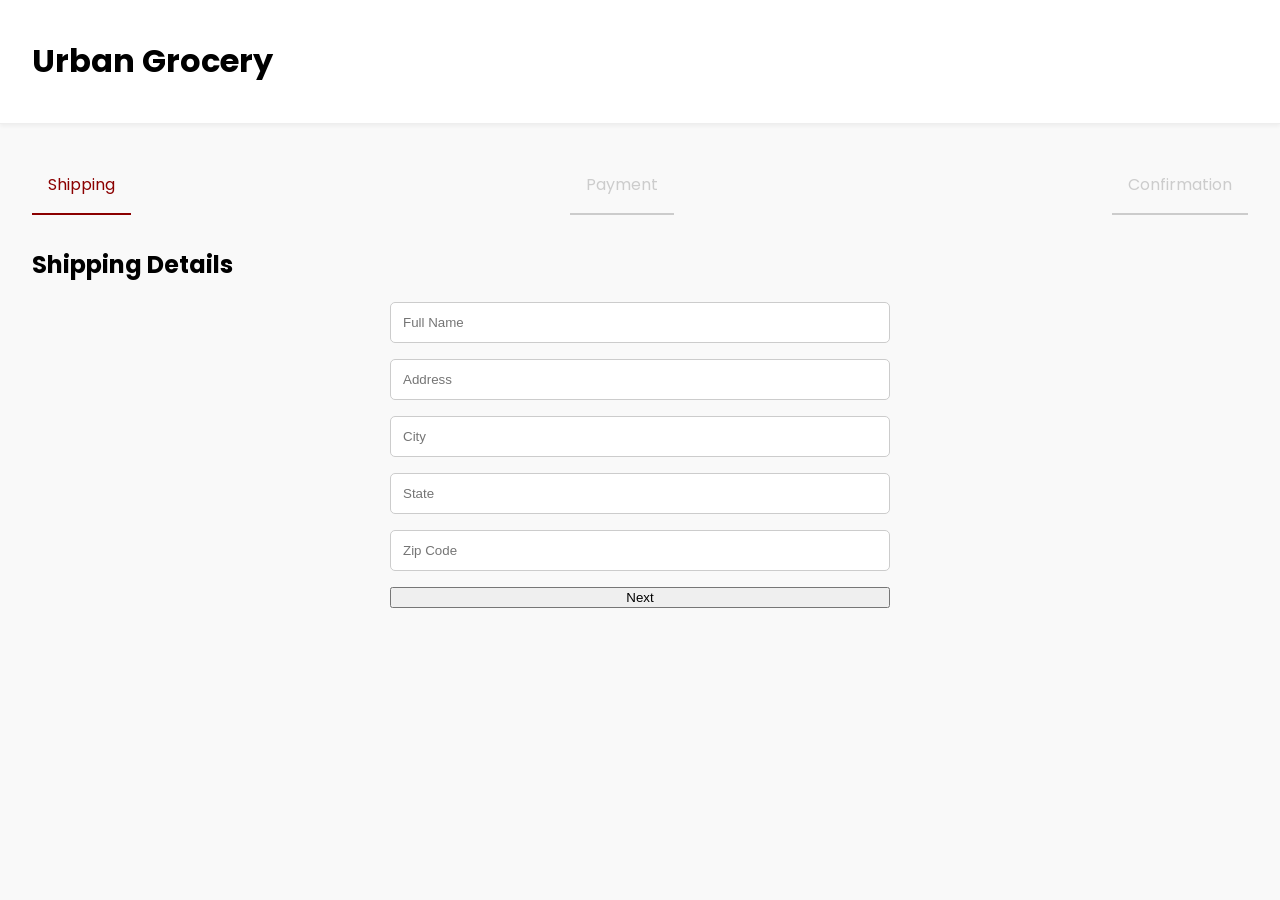
<file: checkout.html>
<!DOCTYPE html>
<html lang="en">
<head>
    <meta charset="UTF-8">
    <meta name="viewport" content="width=device-width, initial-scale=1.0">
    <title>Checkout</title>
    <link rel="preconnect" href="https://fonts.googleapis.com">
    <link rel="preconnect" href="https://fonts.gstatic.com" crossorigin>
    <link href="https://fonts.googleapis.com/css2?family=Poppins:wght@400;500;600;700&display=swap" rel="stylesheet">
    <link rel="stylesheet" href="style.css">
</head>
<body>
    <header>
        <h1><a href="index.html" style="text-decoration: none; color: inherit;">Urban Grocery</a></h1>
    </header>
    <main class="checkout-container">
        <div class="checkout-steps">
            <div class="step active">Shipping</div>
            <div class="step">Payment</div>
            <div class="step">Confirmation</div>
        </div>
        <div class="checkout-content">
            <div class="shipping-details">
                <h2>Shipping Details</h2>
                <form>
                    <input type="text" placeholder="Full Name" required>
                    <input type="text" placeholder="Address" required>
                    <input type="text" placeholder="City" required>
                    <input type="text" placeholder="State" required>
                    <input type="text" placeholder="Zip Code" required>
                    <button type="button" class="next-step-btn">Next</button>
                </form>
            </div>
            <div class="payment-details" style="display: none;">
                <h2>Payment Details</h2>
                <form>
                    <input type="text" placeholder="Card Number" required>
                    <input type="text" placeholder="Cardholder Name" required>
                    <input type="text" placeholder="Expiration Date (MM/YY)" required>
                    <input type="text" placeholder="CVV" required>
                    <button type="button" class="next-step-btn">Pay Now</button>
                </form>
            </div>
            <div class="order-confirmation" style="display: none;">
                <h2>Order Confirmed!</h2>
                <p>Thank you for your purchase.</p>
            </div>
        </div>
    </main>
    <script src="checkout.js"></script>
</body>
</html>
</file>
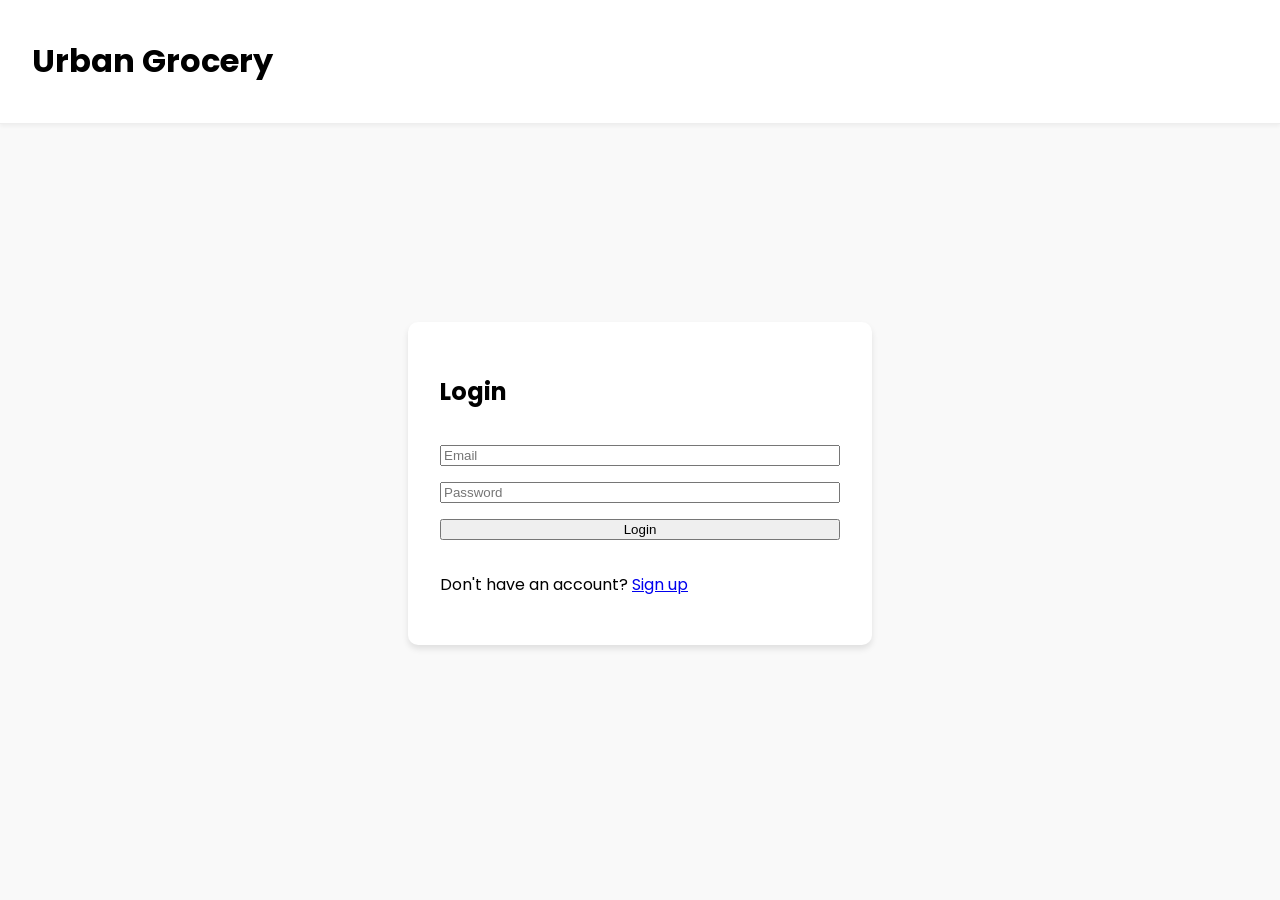
<file: login.html>
<!DOCTYPE html>
<html lang="en">
<head>
    <meta charset="UTF-8">
    <meta name="viewport" content="width=device-width, initial-scale=1.0">
    <title>Login</title>
    <link rel="preconnect" href="https://fonts.googleapis.com">
    <link rel="preconnect" href="https://fonts.gstatic.com" crossorigin>
    <link href="https://fonts.googleapis.com/css2?family=Poppins:wght@400;500;600;700&display=swap" rel="stylesheet">
    <link rel="stylesheet" href="style.css">
</head>
<body>
    <header>
        <h1><a href="index.html" style="text-decoration: none; color: inherit;">Urban Grocery</a></h1>
    </header>
    <main class="login-container">
        <form>
            <h2>Login</h2>
            <input type="email" placeholder="Email" required>
            <input type="password" placeholder="Password" required>
            <button type="submit">Login</button>
            <p>Don't have an account? <a href="signup.html">Sign up</a></p>
        </form>
    </main>
</body>
</html>
</file>
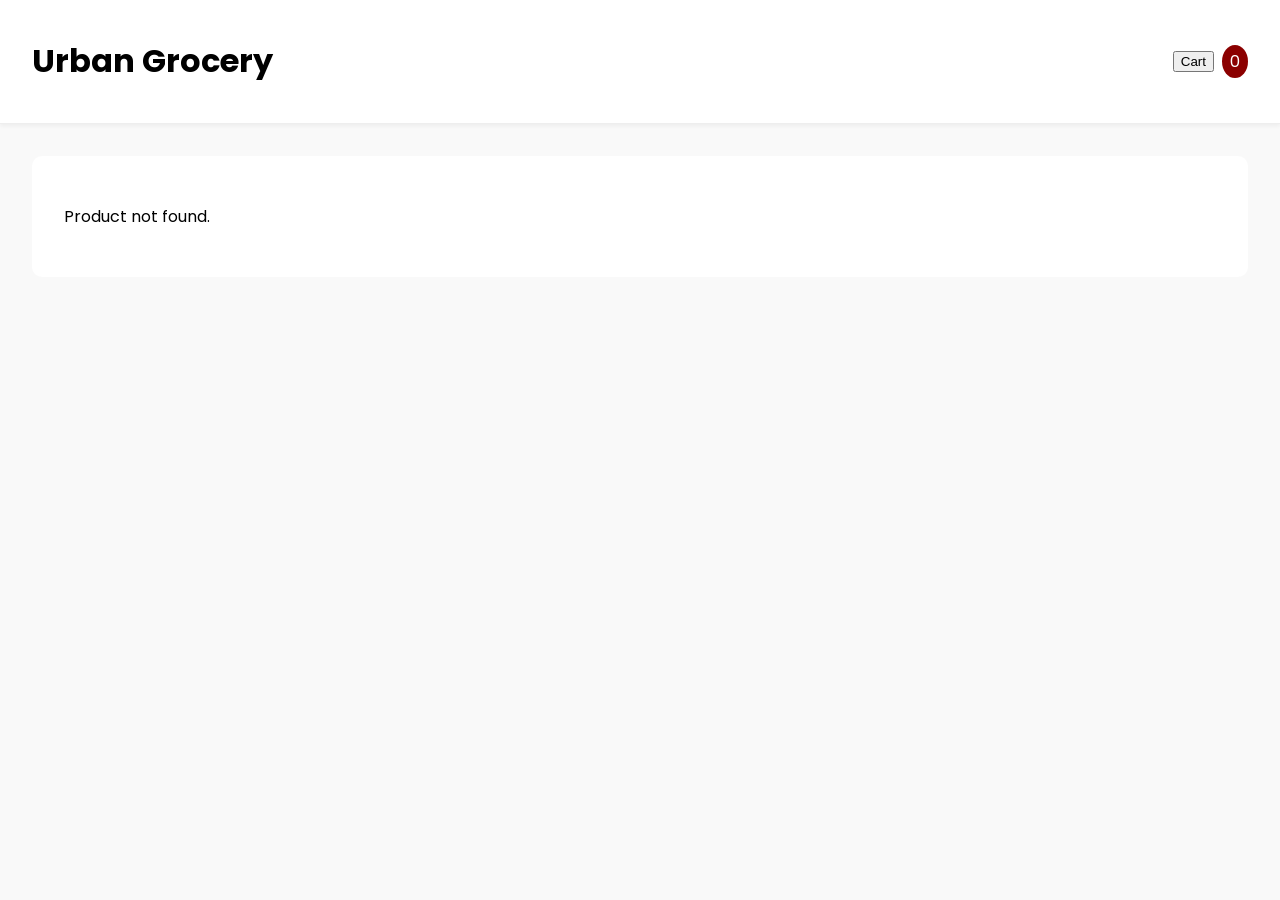
<file: product.html>
<!DOCTYPE html>
<html lang="en">
<head>
    <meta charset="UTF-8">
    <meta name="viewport" content="width=device-width, initial-scale=1.0">
    <title>Product Details</title>
    <link rel="preconnect" href="https://fonts.googleapis.com">
    <link rel="preconnect" href="https://fonts.gstatic.com" crossorigin>
    <link href="https://fonts.googleapis.com/css2?family=Poppins:wght@400;500;600;700&display=swap" rel="stylesheet">
    <link rel="stylesheet" href="style.css">
</head>
<body>
    <header>
        <h1><a href="index.html" style="text-decoration: none; color: inherit;">Urban Grocery</a></h1>
        <div class="cart-container">
            <button>Cart</button>
            <span class="cart-count">0</span>
        </div>
    </header>
    <main class="product-detail-container">
    </main>
    <script src="product.js"></script>
</body>
</html>
</file>
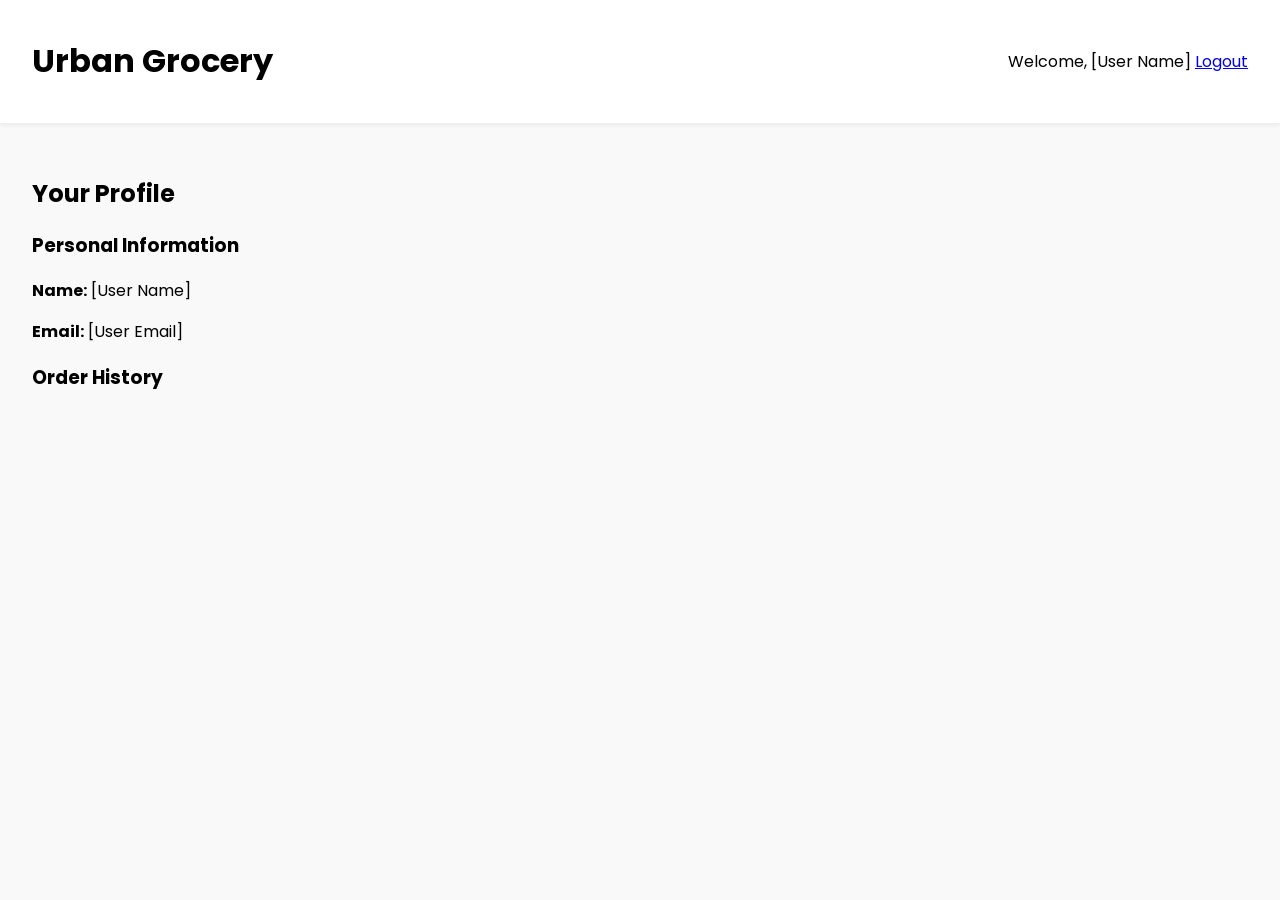
<file: profile.html>
<!DOCTYPE html>
<html lang="en">
<head>
    <meta charset="UTF-8">
    <meta name="viewport" content="width=device-width, initial-scale=1.0">
    <title>Profile</title>
    <link rel="preconnect" href="https://fonts.googleapis.com">
    <link rel="preconnect" href="https://fonts.gstatic.com" crossorigin>
    <link href="https://fonts.googleapis.com/css2?family=Poppins:wght@400;500;600;700&display=swap" rel="stylesheet">
    <link rel="stylesheet" href="style.css">
</head>
<body>
    <header>
        <h1><a href="index.html" style="text-decoration: none; color: inherit;">Urban Grocery</a></h1>
        <div class="user-info">
            <span>Welcome, [User Name]</span>
            <a href="index.html">Logout</a>
        </div>
    </header>
    <main class="profile-container">
        <h2>Your Profile</h2>
        <div class="profile-details">
            <h3>Personal Information</h3>
            <p><strong>Name:</strong> [User Name]</p>
            <p><strong>Email:</strong> [User Email]</p>
        </div>
        <div class="order-history">
            <h3>Order History</h3>
            <!-- Order history will be dynamically populated here -->
        </div>
    </main>
</body>
</html>
</file>
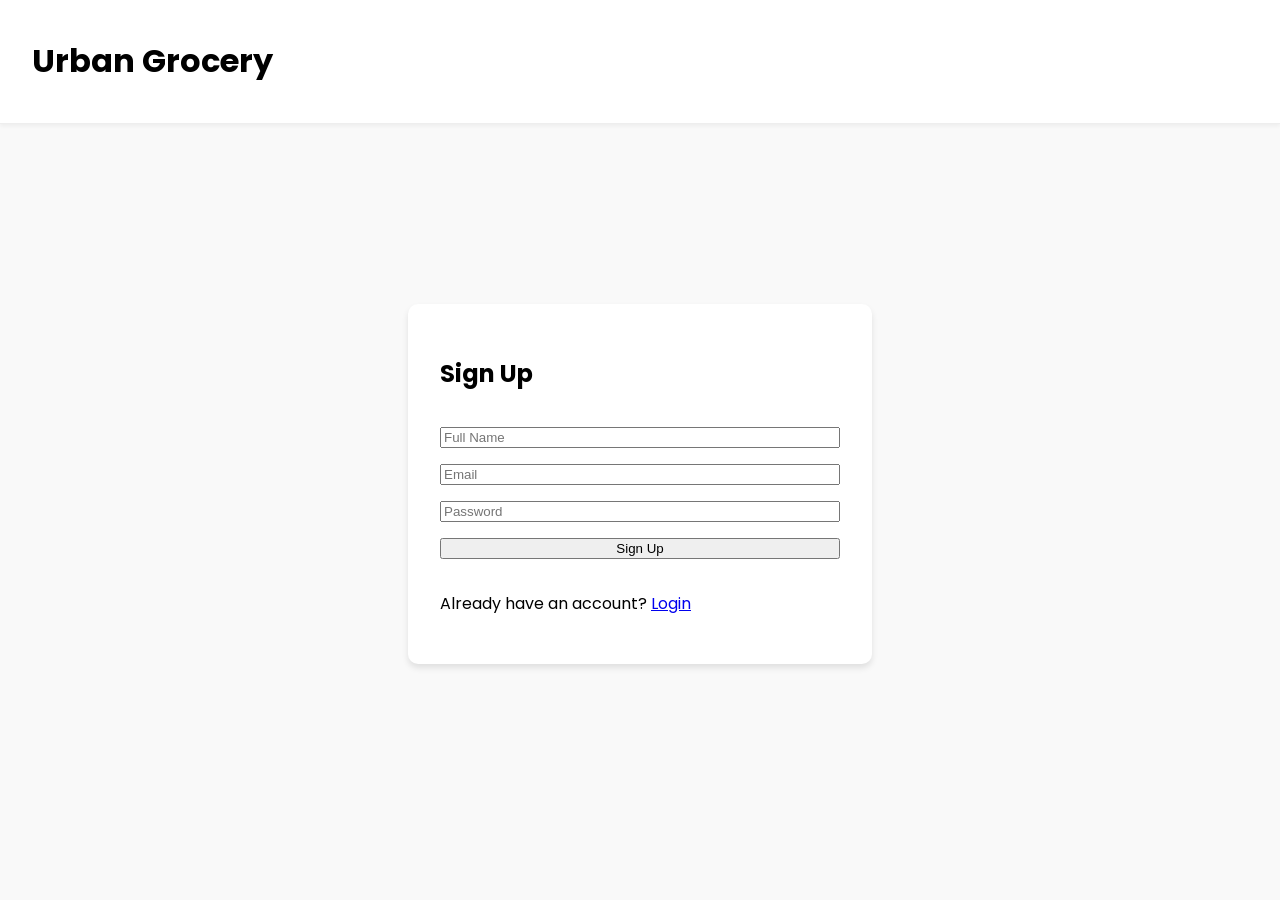
<file: signup.html>
<!DOCTYPE html>
<html lang="en">
<head>
    <meta charset="UTF-8">
    <meta name="viewport" content="width=device-width, initial-scale=1.0">
    <title>Sign Up</title>
    <link rel="preconnect" href="https://fonts.googleapis.com">
    <link rel="preconnect" href="https://fonts.gstatic.com" crossorigin>
    <link href="https://fonts.googleapis.com/css2?family=Poppins:wght@400;500;600;700&display=swap" rel="stylesheet">
    <link rel="stylesheet" href="style.css">
</head>
<body>
    <header>
        <h1><a href="index.html" style="text-decoration: none; color: inherit;">Urban Grocery</a></h1>
    </header>
    <main class="signup-container">
        <form>
            <h2>Sign Up</h2>
            <input type="text" placeholder="Full Name" required>
            <input type="email" placeholder="Email" required>
            <input type="password" placeholder="Password" required>
            <button type="submit">Sign Up</button>
            <p>Already have an account? <a href="login.html">Login</a></p>
        </form>
    </main>
</body>
</html>
</file>
<file: style.css>
body {
    font-family: 'Poppins', sans-serif;
    margin: 0;
    background-color: #f9f9f9;
}

header {
    display: flex;
    justify-content: space-between;
    align-items: center;
    padding: 1rem 2rem;
    background-color: #fff;
    border-bottom: 1px solid #eee;
    box-shadow: 0 2px 4px rgba(0, 0, 0, 0.05);
}

.header-links {
    display: flex;
    align-items: center;
    gap: 1.5rem;
}

.cart-container {
    display: flex;
    align-items: center;
}

.cart-count {
    margin-left: 0.5rem;
    background-color: #8B0000;
    color: white;
    padding: 0.25rem 0.5rem;
    border-radius: 50%;
}

.filter-container {
    padding: 2rem;
    display: flex;
    gap: 1.5rem;
    background-color: #fff;
    border-bottom: 1px solid #eee;
}

.product-grid {
    display: grid;
    grid-template-columns: repeat(auto-fill, minmax(280px, 1fr));
    gap: 2rem;
    padding: 2rem;
}

.product-card {
    position: relative;
    background-color: #fff;
    border-radius: 10px;
    padding: 1.5rem;
    text-align: center;
    box-shadow: 0 4px 6px rgba(0, 0, 0, 0.1);
    transition: transform 0.3s ease;
}

.product-card:hover {
    transform: translateY(-5px);
}

.product-card img {
    max-width: 100%;
    height: auto;
    margin-bottom: 1rem;
}

.product-card h3 {
    margin: 0.5rem 0;
}

.product-card .price {
    font-weight: bold;
    color: #007bff;
}

.product-card button {
    background-color: #8B0000;
    color: white;
    border: none;
    padding: 0.75rem 1.5rem;
    border-radius: 5px;
    cursor: pointer;
    margin-top: 1rem;
    font-weight: 500;
    transition: background-color 0.3s ease;
}

.product-card button:hover {
    background-color: #A52A2A;
}

.cart-modal-overlay {
    position: fixed;
    top: 0;
    left: 0;
    width: 100%;
    height: 100%;
    background-color: rgba(0, 0, 0, 0.5);
    display: none;
    justify-content: center;
    align-items: center;
}

.cart-modal {
    background-color: white;
    padding: 2rem;
    border-radius: 5px;
    width: 500px;
    max-width: 90%;
}

.cart-items {
    margin-bottom: 1rem;
}

.checkout-btn {
    display: inline-block;
    background-color: #8B0000;
    color: white;
    padding: 0.75rem 1.5rem;
    border-radius: 5px;
    text-decoration: none;
    margin-top: 1rem;
    text-align: center;
}

.express-delivery {
    position: absolute;
    top: 10px;
    right: 10px;
    background-color: #ffc107;
    color: #000;
    padding: 0.25rem 0.5rem;
    border-radius: 3px;
    font-size: 0.8rem;
}

.product-detail-container {
    display: flex;
    gap: 2rem;
    padding: 2rem;
    background-color: #fff;
    margin: 2rem;
    border-radius: 10px;
}

.product-detail-image {
    flex: 1;
}

.product-detail-image img {
    max-width: 100%;
    border-radius: 10px;
}

.product-detail-info {
    flex: 1;
}

@media (max-width: 768px) {
    .product-detail-container {
        flex-direction: column;
    }
}

.checkout-container {
    padding: 2rem;
}

.checkout-steps {
    display: flex;
    justify-content: space-between;
    margin-bottom: 2rem;
}

.step {
    padding: 1rem;
    border-bottom: 2px solid #ccc;
    color: #ccc;
}

.step.active {
    border-bottom-color: #8B0000;
    color: #8B0000;
}

.checkout-content form {
    display: flex;
    flex-direction: column;
    gap: 1rem;
    max-width: 500px;
    margin: 0 auto;
}

.checkout-content input {
    padding: 0.75rem;
    border: 1px solid #ccc;
    border-radius: 5px;
}

.login-container,
.signup-container {
    display: flex;
    justify-content: center;
    align-items: center;
    height: 80vh;
}

.login-container form,
.signup-container form {
    display: flex;
    flex-direction: column;
    gap: 1rem;
    padding: 2rem;
    background-color: #fff;
    border-radius: 10px;
    box-shadow: 0 4px 6px rgba(0, 0, 0, 0.1);
    width: 400px;
    max-width: 90%;
}

.profile-container {
    padding: 2rem;
}

@media (max-width: 600px) {
    .filter-container {
        flex-direction: column;
    }

    .product-grid {
        grid-template-columns: 1fr;
    }
}
</file>
